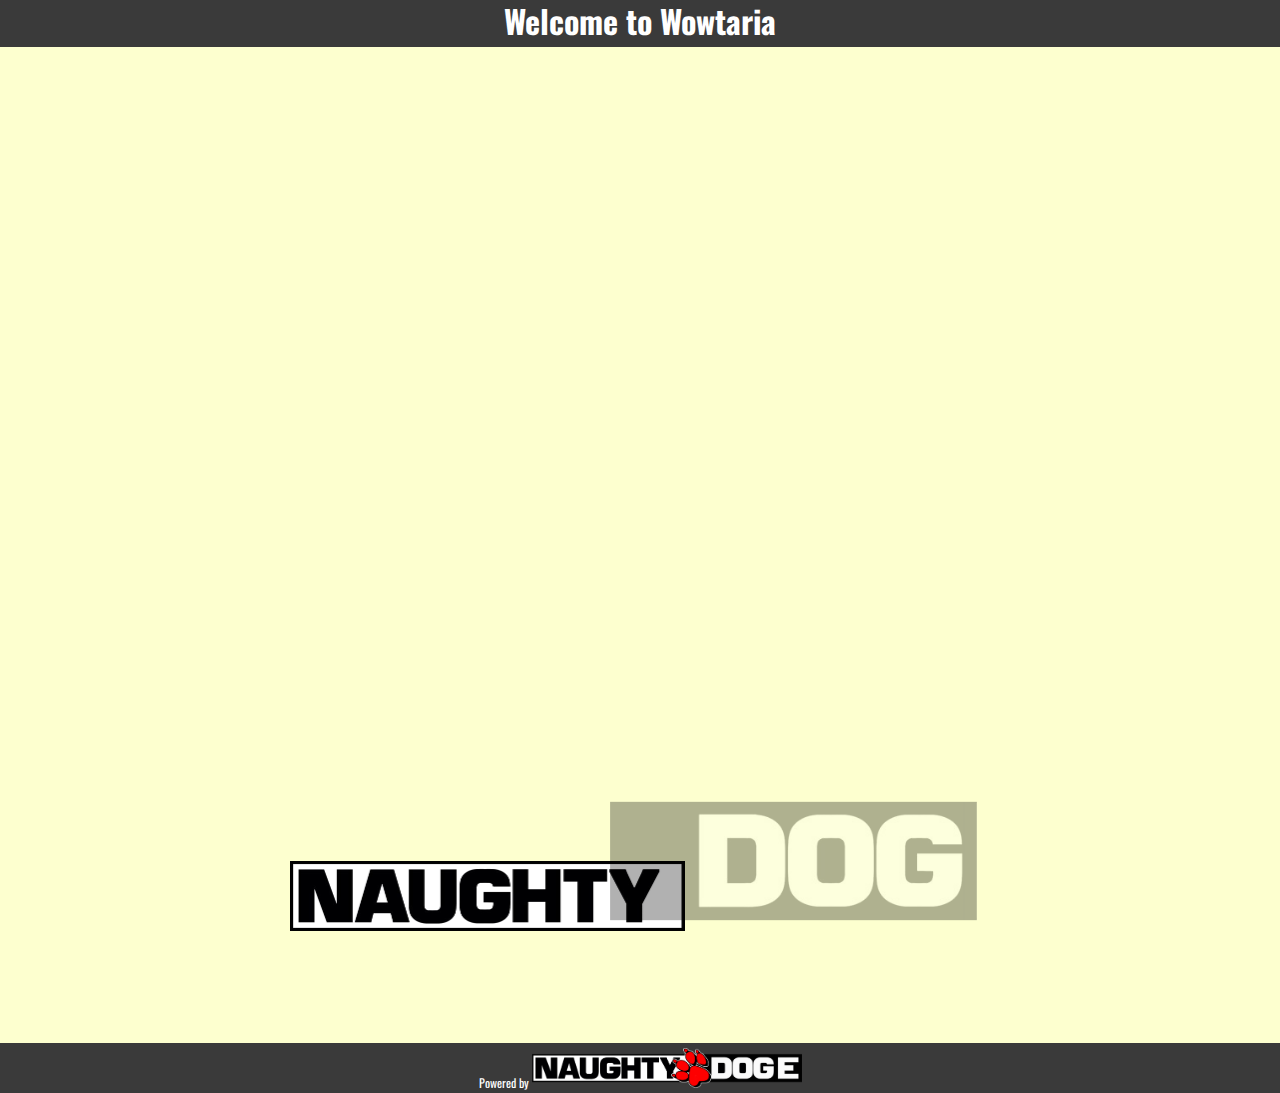
<file: intro/index.html>
<html>
<head>
	<title>Wowtaria</title>
	<!--CDN link for the latest TweenMax-->
	<!--<script src="http://cdnjs.cloudflare.com/ajax/libs/gsap/latest/TweenMax.min.js"></script>-->
	<script src="js/TweenMax.min.js"></script>
	<!--<script src="http://ajax.googleapis.com/ajax/libs/jquery/2.1.1/jquery.min.js"></script>-->
	<script type="text/javascript" src="js/jquery-2.1.1.min.js"></script>
	<link href='http://fonts.googleapis.com/css?family=Oswald' rel='stylesheet' type='text/css'>
	<link href='http://fonts.googleapis.com/css?family=Open+Sans' rel='stylesheet' type='text/css'>
	<style>
	p{
		height: 100px;
	}
	body{
		background-color: rgb(253, 255, 207);
		font-family: 'Open Sans', sans-serif;
		padding: 0;
		margin: 0;
	}
	
	#animation{
 		width: 700px ;
		display: block;
		margin-left: auto;
		margin-right: auto;
		padding: 30px;
		top: 20%;
	}
	#naughty{
		background-image: url(imgs/naughty.png);
		width: 395px;
		height: 70px;
		z-index: 0;
	}
	#orma{
		background-image: url(imgs/zampa.png);
		position: absolute;
		width: 98px;
		height: 98px;
		z-index: 1;
		left: 390px;
	}
	#dog{
		background-image: url(imgs/dog.png);
		width: 217px;
		height: 70px;
		z-index: 0;
		left: -4px;
	}
	#doge{
		background-image: url(imgs/e.png);
		width: 63px;
		height: 69px;
		z-index: 0;
		left: -18px;
		top: -1px;
	}
	#badassDoge{
		position: absolute;
		background-image: url(imgs/dogecattivo.png);
		width: 100px;
		height: 100px;
		z-index: 2;
		top: 10px;
		left: -100px;
	}
	#spark{
		display: inline-block;
		position: relative;
		background-image: url(imgs/spark.png);
		background-size: 100%;
		background-repeat: no-repeat;
		top: 25px;
		left: 33px;
		width: 35px;
		height: 32px;
	}
	.image{
		position: relative;
		display: inline-block;
		background-size: 100%;
		background-repeat: no-repeat;
		padding: 0;
		margin: 0;
	}
	#seriousText{
		display: block;
		margin-top: 20px;
		margin-left: 230px;
	}
	.text{
		position: relative;
		display: inline-block;
		font-family:"Comic Sans MS";
		font-weight: bold;
		font-size: 20px;
		padding: 2px;
	}
	h1{
		text-align: center;
		font-family: 'Oswald', sans-serif;
	}
	#cerchio-invisibile{
		display: block;
		position: absolute;
		width: 380px;
		height: 380px;
		z-index: 6;
	}
	#cerchio-interno-sfondo{
		display: block;
		position: absolute;
		background-image: url(imgs/cerchio_interno_nero.png);
		width: 369px;
		height: 369px;
		z-index: -1;
	}
	#cerchio-esterno{
		display: block;
		background-image: url(imgs/cerchio_anello.png);
		width: 425px;
		height: 425px;
		margin-left: auto;
		margin-right: auto;
		margin-bottom: 60px;
		top: 5%;
	}
	#cerchio-interno{
		display: block;
		position: absolute;
		background-image: url(imgs/cerchio_interno.png);
		width: 369px;
		height: 369px;
	}
	#cerchio-interno-entra{
		display: none;
		position: absolute;
		background-image: url(imgs/cerchio_interno_entra.png);
		width: 369px;
		height: 369px;
	}
	#header{
		position: relative;
		height: 50px;
		background-color: #3A3A3A;
		color: white;
		margin-bottom: 30px;
	}
	#footer{
		position: relative;
		height: 50px;
		background-color: #3A3A3A;
		color: white;
		margin-top: 30px;
		text-align: center;
		font-family: 'Oswald', sans-serif;
	}
	#footed{
		position: relative;
		top: 5px;
		font-size: 12px;
	}
	#footed span{
		top: 50%;
	}
	#logo-footer{
		height: 40px;
		width: 270px;
	}
	</style>
	<script>
		var coinTl = new TimelineLite({paused:true});
		
		function coinHoverInHandler(){
			coinTl.play();
		}

		function coinHoverOutHandler(){
			coinTl.reverse();
		}

		function logoWowtaria(){
			//$("#animation").hide();
			$("#coin").css("marginTop", "100px");
			$("#coin").show();
			//$("header").show();
			var left = parseInt($("#cerchio-esterno").css("marginLeft").replace("px", ""));
			var topImg = parseInt($("#cerchio-esterno").offset().top);
			$("#cerchio-interno").css("left", (left + 29));
			$("#cerchio-interno").css("top", (topImg + 29));
			$("#cerchio-interno-entra").css("left", (left + 29));
			$("#cerchio-interno-entra").css("top", (topImg + 29));
			$("#cerchio-invisibile").css("left", (left + 27));
			$("#cerchio-invisibile").css("top", (topImg + 27));
			$("#cerchio-interno-sfondo").css("left", (left + 30));
			$("#cerchio-interno-sfondo").css("top", (topImg + 29));
			var tl = new TimelineMax();
			tl.from($("#header"), 1.5, {top:-100, ease:Strong.easeOut});
			//tl.to($("#cerchio-interno-entra"), 0.01, {rotationY:270});
			tl.fromTo($("#coin"), 1.5, {opacity:0}, {opacity: 1, display:"block"});
			tl.to($("#cerchio-esterno"), 15, {rotation:360, repeat:-1, ease:Linear.easeNone}, "-=1.4");
		}

		function naughtyDogeStart(){
			//create a TimelineLite instance
			var tl = new TimelineLite();
			var naughtyDogTime = 0.7;
			var pos = $("#naughty").position().top;
			var marginLeft = parseInt($("#animation").css("marginLeft").replace("px", ""));
			var badassStartingPoint = parseInt($("#animation").width()) + marginLeft + 200;
			$("#orma").css("marginLeft", marginLeft);
			$("#orma").offset({top:pos-10});
			$("#badassDoge").css("left", marginLeft - 100);
			$("#badassDoge").offset({top:pos-10});
			//Comparsa Naughty
			//tl.timeScale(3);
			tl.from($("#naughty"), naughtyDogTime, {scale:2, opacity:0, top:-50, ease:Strong.easeOut});
			//Comparsa Dog
			tl.from($("#dog"), naughtyDogTime, {scale: 2, opacity:0, top:-50, ease:Strong.easeOut});
			tl.from($("#orma"), 2.5, {scale:1.5, display: "none", ease:Elastic.easeOut});
			tl.fromTo($("#doge"), 5, {rotationX: -90, transformOrigin:"left top"}, {display:"inline-block",rotationX: 0, transformOrigin:"left top", transformPerspective:400, ease:Elastic.easeOut}, "-=1.4");
			tl.to($(".text"), 0.1, {textShadow:"0px 0px 0px white"}, "-=4");
			
			tl.from($("#suchTeam"), 0.7, {scale: 1.3, opacity:0, ease:Power3.easeInOut}, "-=3.0");
			tl.from($("#muchSerious"), 0.7, {scale: 1.3, opacity:0, ease:Power3.easeInOut}, "-=2.3");
			tl.from($("#wow"), 0.7, {scale: 1.3, opacity:0, ease:Power3.easeInOut}, "-=1.7");
			
			tl.from($("#badassDoge"), 2.3, {opacity: 1, rotation:720, display:"none", left:badassStartingPoint, ease:SlowMo.ease, textShadow:"3px 3px 0px rgb(187,187,187)"}, "-=0.3");
			tl.to($("#badassDoge"), 0.08, {opacity:0}, "-=0.03");
			tl.fromTo($("#spark"), 0.3, {scale:0}, {scale:2}, "-=1.3");
			tl.to($("#spark"), 0.3, {scale:0}, "-=1");

			tl.to($("#suchTeam"), 0.5, {color:"rgb(74, 104, 224)"}, "-=1.6");
			tl.to($("#muchSerious"), 0.5, {color:"red"}, "-=1.5");
			tl.to($("#wow"), 0.5, {color:"rgb(97,255,69)"}, "-=1.5");
			tl.eventCallback("onComplete", logoWowtaria);
		}
		$(document).ready(function(){
			//$("header").hide();
			$("#animation").hide();
			$("#coin").hide();
			$("#animation").css("marginTop", "20%");
			coinTl.to($("#cerchio-interno"), 1, {rotation:720, ease:Power3.easeIn});
			coinTl.set($("#cerchio-interno"), {display:"none"});
			coinTl.set($("#cerchio-interno-entra"), {display:"block"});
			coinTl.fromTo($("#cerchio-interno-entra"), 1, {rotation:0}, {rotation:720, ease:Power3.easeOut});
			//footer
			$(window).load(function(){
				$("#animation").show();
				logoWowtaria();
				naughtyDogeStart();
				$("#cerchio-invisibile").hover(coinHoverInHandler, coinHoverOutHandler);
			});
		});
	</script>
</head>
<body>
	<div id="header">
		<h1>Welcome to <span>Wowtaria</span></h1>
	</div>
	<div id="coin">
		<div id="cerchio-esterno" class="image"></div>
		<div id="cerchio-invisibile"></div>
		<div id="cerchio-interno" class="image"></div>
		<div id="cerchio-interno-entra" class="image"></div>
		<div id="cerchio-interno-sfondo" class="image"></div>
	</div>
	<div id="animation">
		<div id="naughty" class="image"></div>
		<div id="orma" class="image"></div>
		<div id="dog" class="image"></div>
		<div id="doge" class="image"></div>
		<div id="badassDoge" class="image"><div id="spark"></div></div>
		<div id="seriousText">
			<div id="suchTeam" class="text">Such Team. </div>
			<div id="muchSerious" class="text">Much Serious. </div>
			<div id="wow" class="text">Wow.</div>
		</div>
	</div>
	<div id="footer">
		<div id="footed">
			<span>Powered by</span>
			<img id="logo-footer" src="imgs/naughtydoge.png" />
		</div>
	</div>
</body>
</html>
</file>
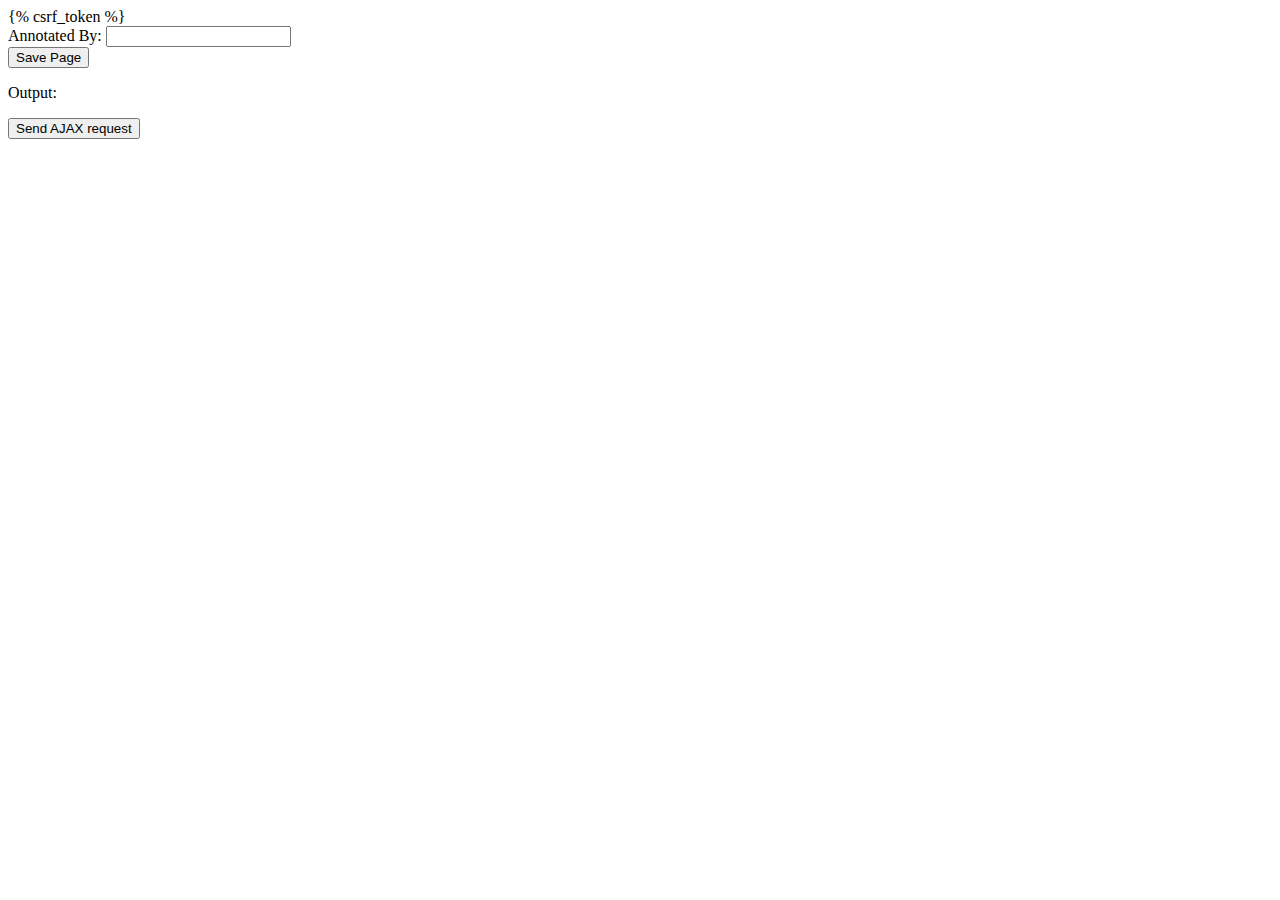
<file: annotaria/templates/annotaria/form.html>
<!DOCTYPE html>
<html lang="it">
	<head>
		<script src="//ajax.googleapis.com/ajax/libs/jquery/1.10.2/jquery.min.js"></script>
		<script>
			var csrftoken = getCookie("csrftoken");
			function getCookie(name) {
			    var cookieValue = null;
			    if (document.cookie && document.cookie != '') {
			        var cookies = document.cookie.split(';');
			        for (var i = 0; i < cookies.length; i++) {
			            var cookie = jQuery.trim(cookies[i]);
			            // Does this cookie string begin with the name we want?
			            if (cookie.substring(0, name.length + 1) == (name + '=')) {
			                cookieValue = decodeURIComponent(cookie.substring(name.length + 1));
			                break;
			            }
			        }
			    }
			    return cookieValue;
			}
			function csrfSafeMethod(method) {
			    // these HTTP methods do not require CSRF protection
			    return (/^(GET|HEAD|OPTIONS|TRACE)$/.test(method));
			}
			
			function go(){
				var cose = new Object();
				/*
				cose['annotatedBy'] = "aop:alberto-nicoletti";
				cose['annotatedAt'] = "2014-07-07T17:07";
				cose['type'] = "hasPublisher";
				cose['subject'] = "BMC_Bioinformatics_2008_Oct_2_9_407_ver1.html";
				cose['object'] = "<http://www.feltrinellieditore.it/>";
				cose['label'] = "Feltrinelli";
				*/
				
				cose['annotatedBy'] = "aop:alberto-nicoletti";
				cose['annotatedAt'] = "2014-07-07T17:07";
				cose['type'] = "hasFormattingScore";
				cose['subject'] = "BMC_Bioinformatics_2008_Oct_2_9_407_ver1.html";
				cose['object'] = "\"good\"";
				cose['label'] = "good";
				cose['isFragment'] = true;
				cose['value'] = "k825j2078" ;
				cose['start'] = "0";
				cose['end'] = "10";
				
				$.ajax({
					url: "/annotaria/insert/",
					type: "POST",
					data: cose,
					success: function(data){
						$("#output").text(data);
					},
					error: function(request, state){
						alert("Errore gnocco");
					}
				});
			}
			$(document).ready(function(){
				$.ajaxSetup({
			    beforeSend: function(xhr, settings) {
			        if (!csrfSafeMethod(settings.type) && !this.crossDomain) {
			            xhr.setRequestHeader("X-CSRFToken", csrftoken);
			        }
			    }
			});
				$("#cacca").click(go);
			});
		</script>
	</head>
	<body>
		{% csrf_token %}
		<form method="post" action="/annotaria/insert/">
		    Annotated By: <input type="text" name="annotatedBy"></input><br>
		    <input type="submit" value="Save Page"/></input>
		</form>
		<p>Output:</p>
		<button id="cacca">Send AJAX request</button>
		<div id="output"></div>
	</body>
</html>
</file>
